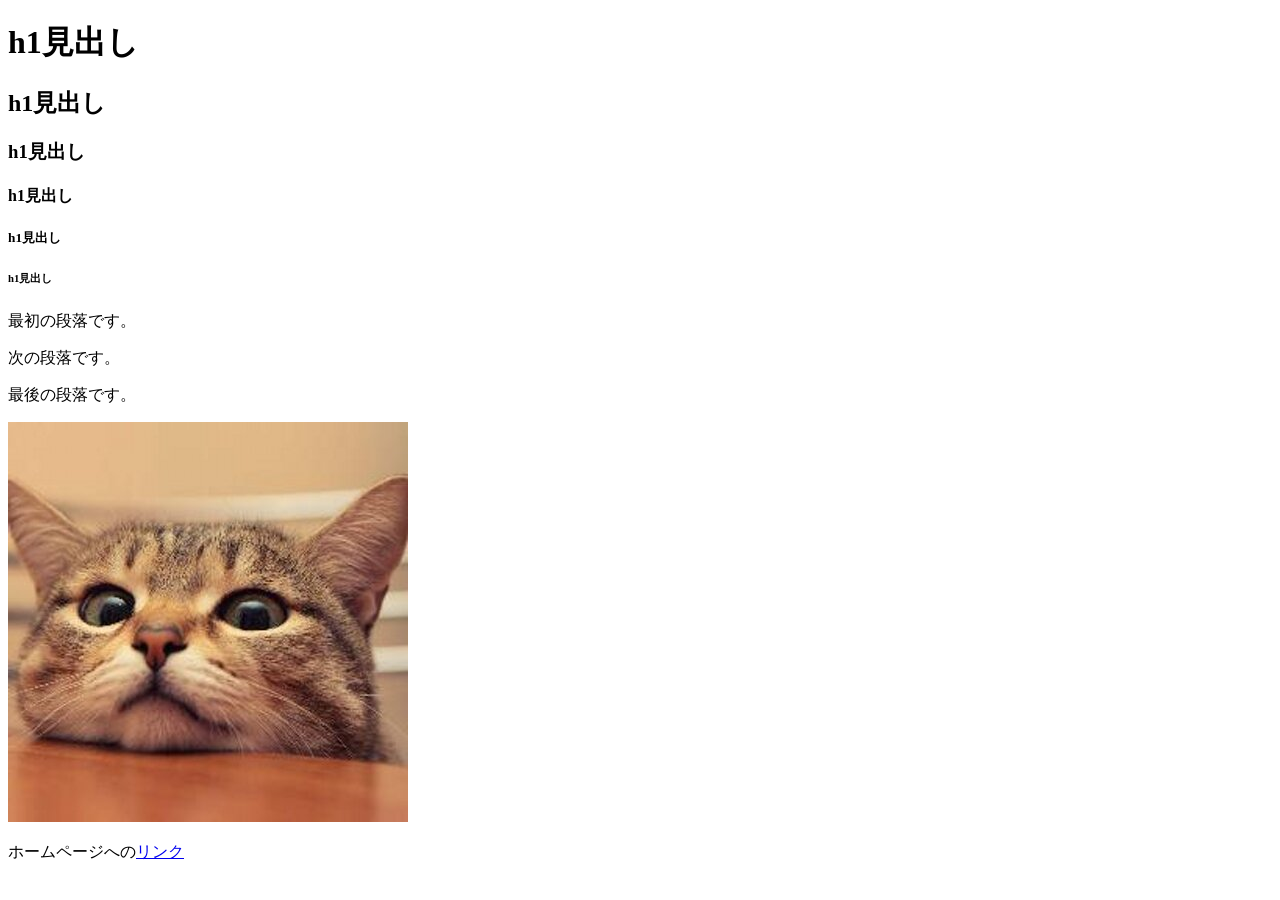
<file: enshu02.html>
<!-- 何を書こうが自由 -->
<!doctype html>
<html>
<head>
    <meta charset="utf-8">
    <title>演習１</title>
    </head>
    
<body>
    
    <h1>h1見出し</h1>
    <h2>h1見出し</h2>
    <h3>h1見出し</h3>
    <h4>h1見出し</h4>
    <h5>h1見出し</h5>
    <h6>h1見出し</h6>
    
    <p>最初の段落です。</p>
    <p>次の段落です。</p>
    <p>最後の段落です。</p>
    <p>
    <img src="images/01.jpeg" alt="ああああ">
    </p>
    
    <p>
    ホームページへの<a href="https://www.kurume-it.ac.jp/">リンク</a>
    </p>
    </body>
</html>
</file>
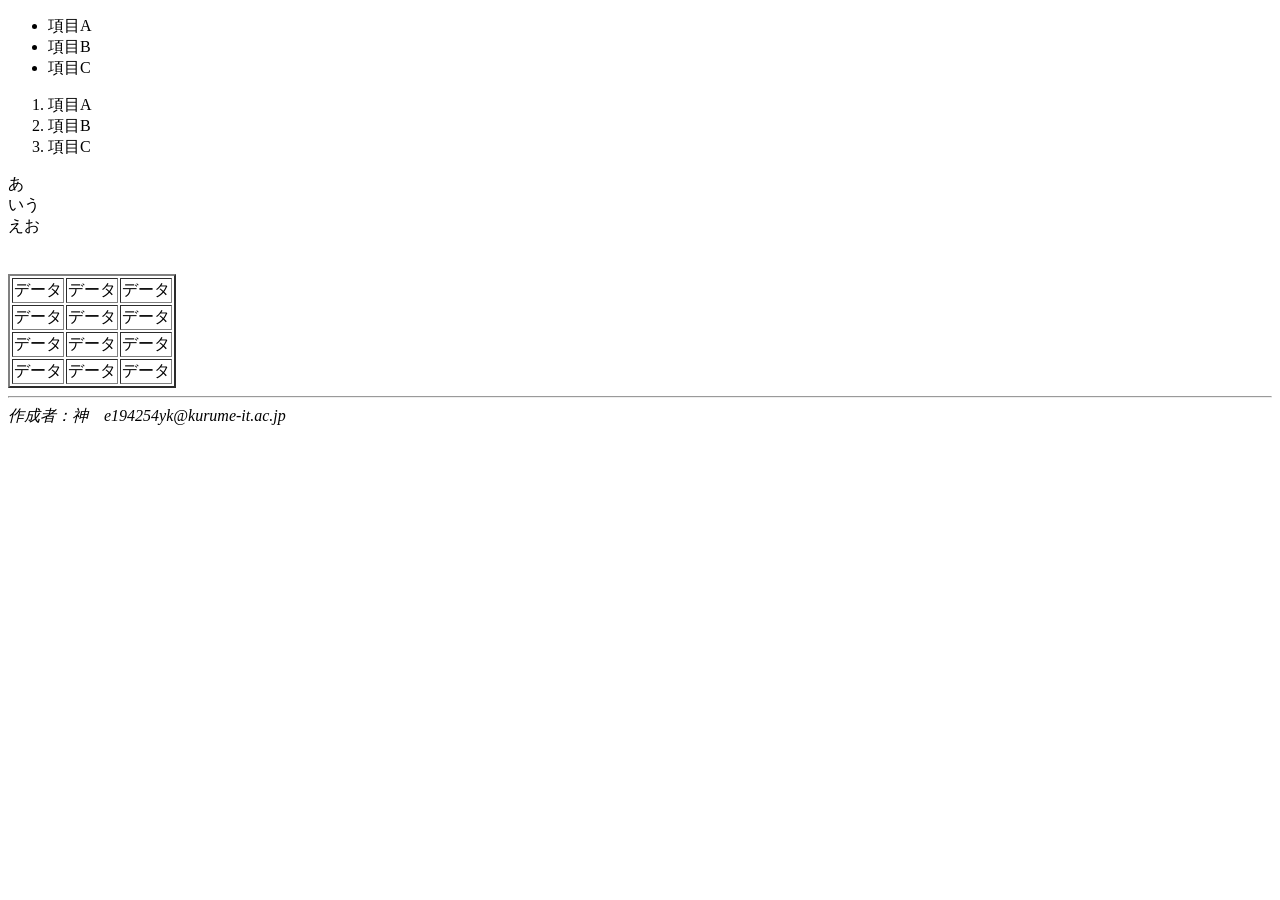
<file: enshu04.html>
<!-- 何を書こうが自由 -->
<!doctype html>
<html>
<head>
    <meta charset="utf-8">
    <title>タイトル</title>
    </head>
    
<body>
    <ul>
        <li>項目A</li>
        <li>項目B</li>
        <li>項目C</li>
    
    </ul>
     <ol>
        <li>項目A</li>
        <li>項目B</li>
        <li>項目C</li>
    
    </ol>
    <p>
    あ<br>いう<br>えお<br>
    </p>
    
    <table border = "2">
     <tr>
        　　<td>データ</td>
       　   <td>データ</td>
          　<td>データ</td>
     </tr>
    
     <tr>
         <td>データ</td>
       　   <td>データ</td>
          　<td>データ</td>
     </tr>
       
     <tr>
          <td>データ</td>
       　   <td>データ</td>
          　<td>データ</td>
   
     </tr>
        
     <tr>
          <td>データ</td>
       　   <td>データ</td>
          　<td>データ</td>
     </tr>
       </table>
    
    <hr>
    <address>作成者：神　e194254yk@kurume-it.ac.jp</address>
    
    </body>
</html>
</file>
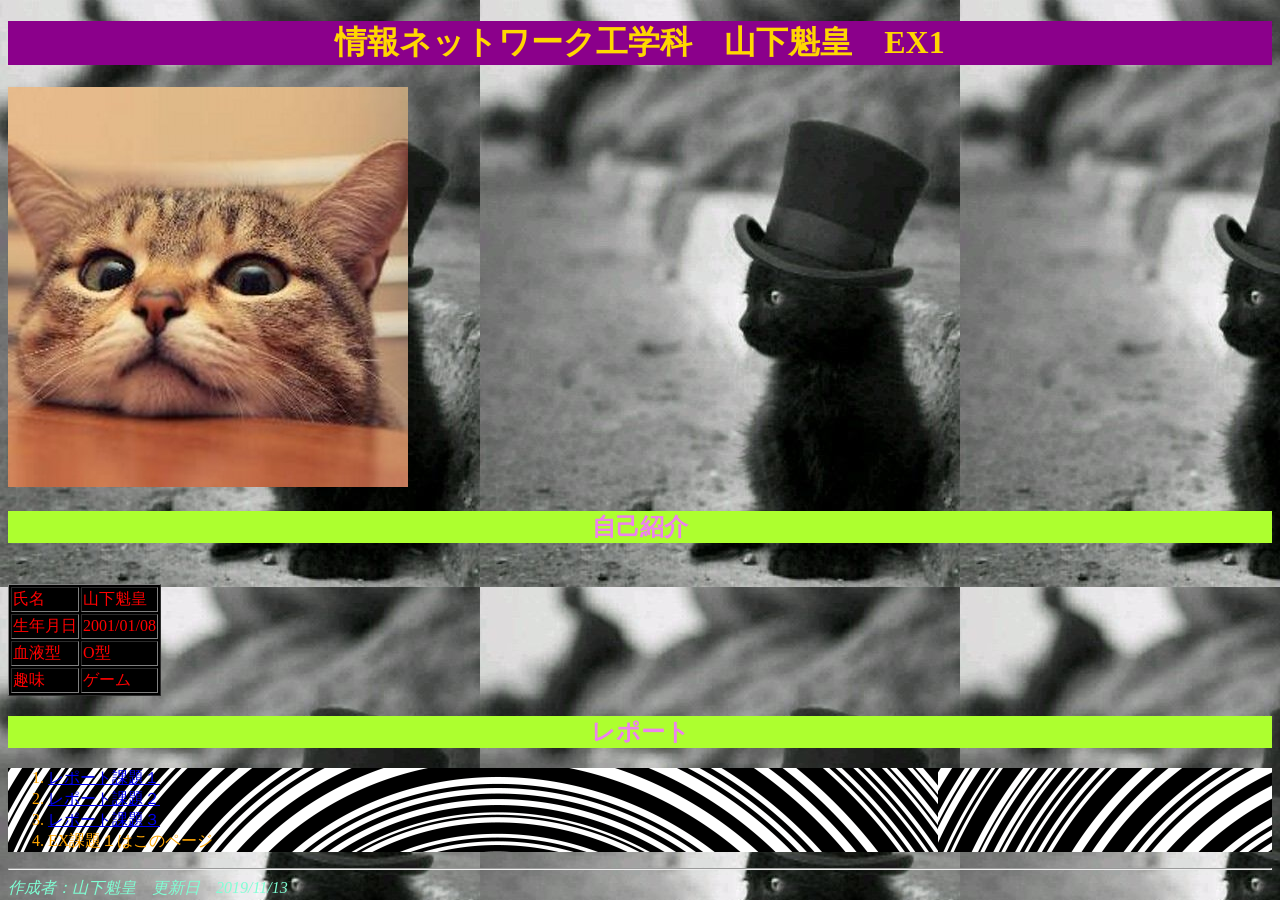
<file: ex1.html>
<!doctype html>
<html>
<head>
    <meta charset="utf-8">
    <title>EX課題１</title>
    <link rel="stylesheet" type="text/css" href="css/ex1.css">
    </head>
    
<body>
    <h1>情報ネットワーク工学科　山下魁皇　EX1</h1>
    <p>
    <img src="images/01.jpeg" alt="ああああ">
    </p>
    <h2>
    自己紹介
    </h2>
    <table border = "1">
     <tr>
        <td>氏名</td>
         　<td>山下魁皇</td>
     </tr>
    
     <tr>
         <td>生年月日</td>
       　   <td>2001/01/08</td>
     </tr>
       
     <tr>
          <td>血液型</td>
       　   <td>O型</td>
     </tr>
        
     <tr>
          <td>趣味</td>
       　   <td>ゲーム</td>
     </tr>
       </table>
    <h2>
    レポート
    </h2>
    <ol>
    <li>
    <a href="kadai1.html">レポート課題１</a>
        </li>
    <li>
    <a href="index.html">レポート課題２</a>
        </li>
    <li>
    <a href="kadai3.html">レポート課題３</a>
        </li>
    <li>
    EX課題１はこのページ
        </li>
    </ol>
    <!--　水平線　-->
    <hr>
    <address> 作成者：山下魁皇　更新日　2019/11/13 </address>
    
    </body>
</html>
</file>
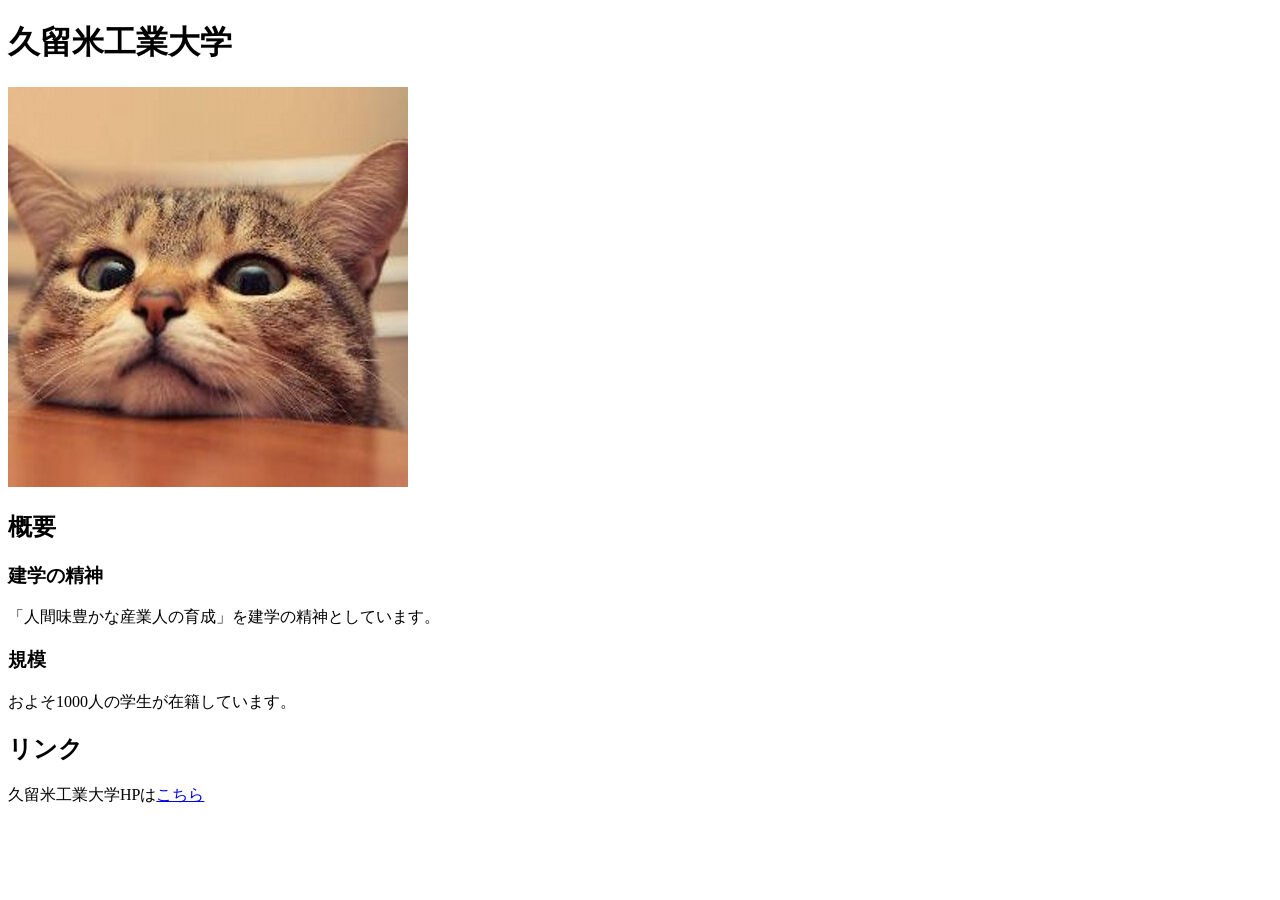
<file: kadai1.html>
<!-- 何を書こうが自由 -->
<!doctype html>
<html>
<head>
    <meta charset="utf-8">
    <title>課題１</title>
    </head>
<body>
    
    <h1>久留米工業大学</h1>
    <p>
    <img src="images/01.jpeg" alt="ああああ">
    </p>
    <h2>概要</h2>
    <h3>建学の精神</h3>
    <p>
    「人間味豊かな産業人の育成」を建学の精神としています。
    </p>
    <h3>規模</h3>
    <p>
    およそ1000人の学生が在籍しています。
    </p>
    <h2>リンク</h2>
    
    <p>
    久留米工業大学HPは<a href="https://www.kurume-it.ac.jp/">こちら</a>
    </p>
    </body>
</html>
</file>
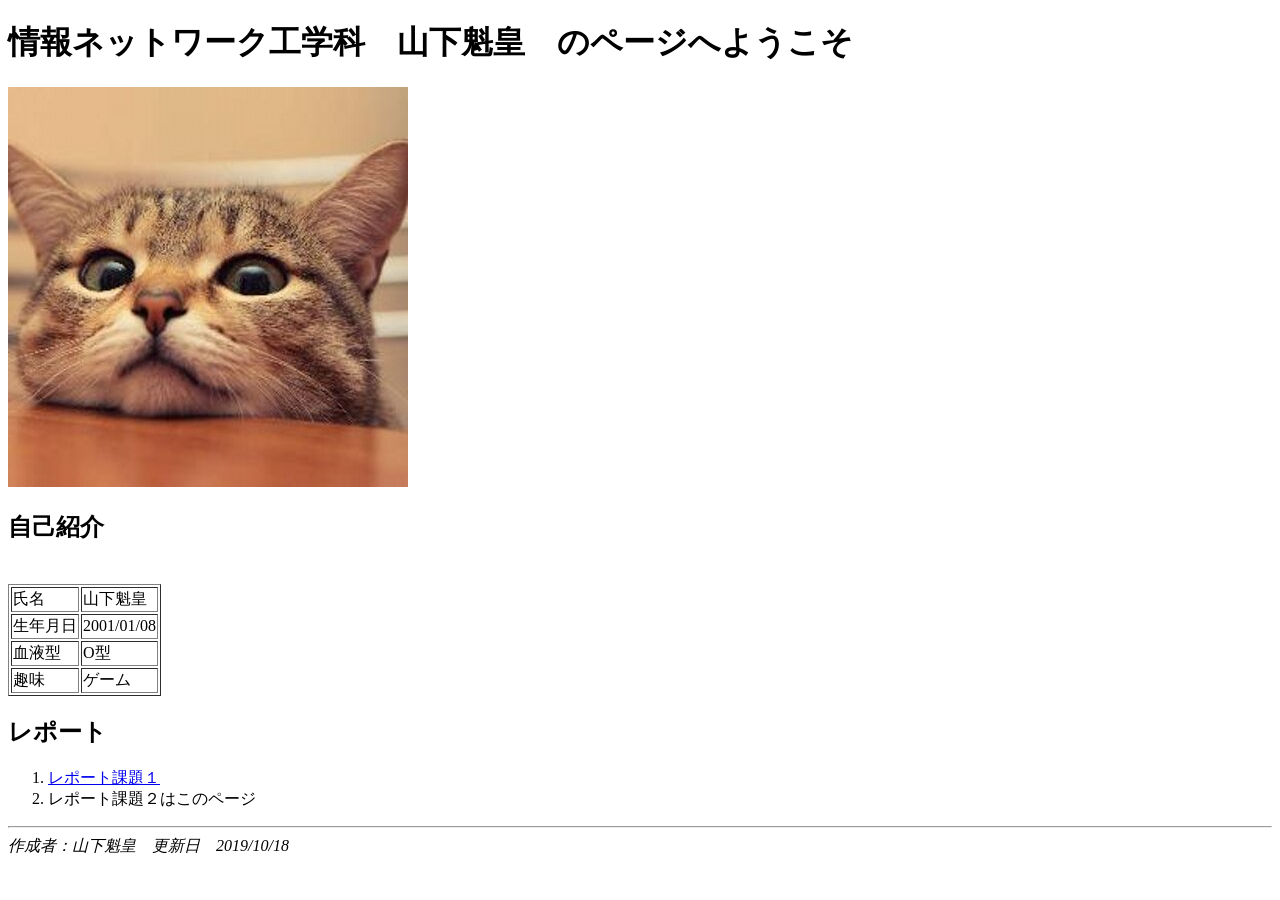
<file: kadai2.html>
<!doctype html>
<html>
<head>
    <meta charset="utf-8">
    <title>課題２</title>
    </head>
    
<body>
    <h1>情報ネットワーク工学科　山下魁皇　のページへようこそ</h1>
    <p>
    <img src="images/01.jpeg" alt="ああああ">
    </p>
    <h2>
    自己紹介
    </h2>
    <table border = "1">
     <tr>
        <td>氏名</td>
         　<td>山下魁皇</td>
     </tr>
    
     <tr>
         <td>生年月日</td>
       　   <td>2001/01/08</td>
     </tr>
       
     <tr>
          <td>血液型</td>
       　   <td>O型</td>
     </tr>
        
     <tr>
          <td>趣味</td>
       　   <td>ゲーム</td>
     </tr>
       </table>
    <h2>
    レポート
    </h2>
    <ol>
    <li>
    <a href="kadai1.html">レポート課題１</a>
        </li>
    <li>
    レポート課題２はこのページ
        </li>
    </ol>
    <!--　水平線　-->
    <hr>
    <address> 作成者：山下魁皇　更新日　2019/10/18 </address>
    
    </body>
</html>
</file>
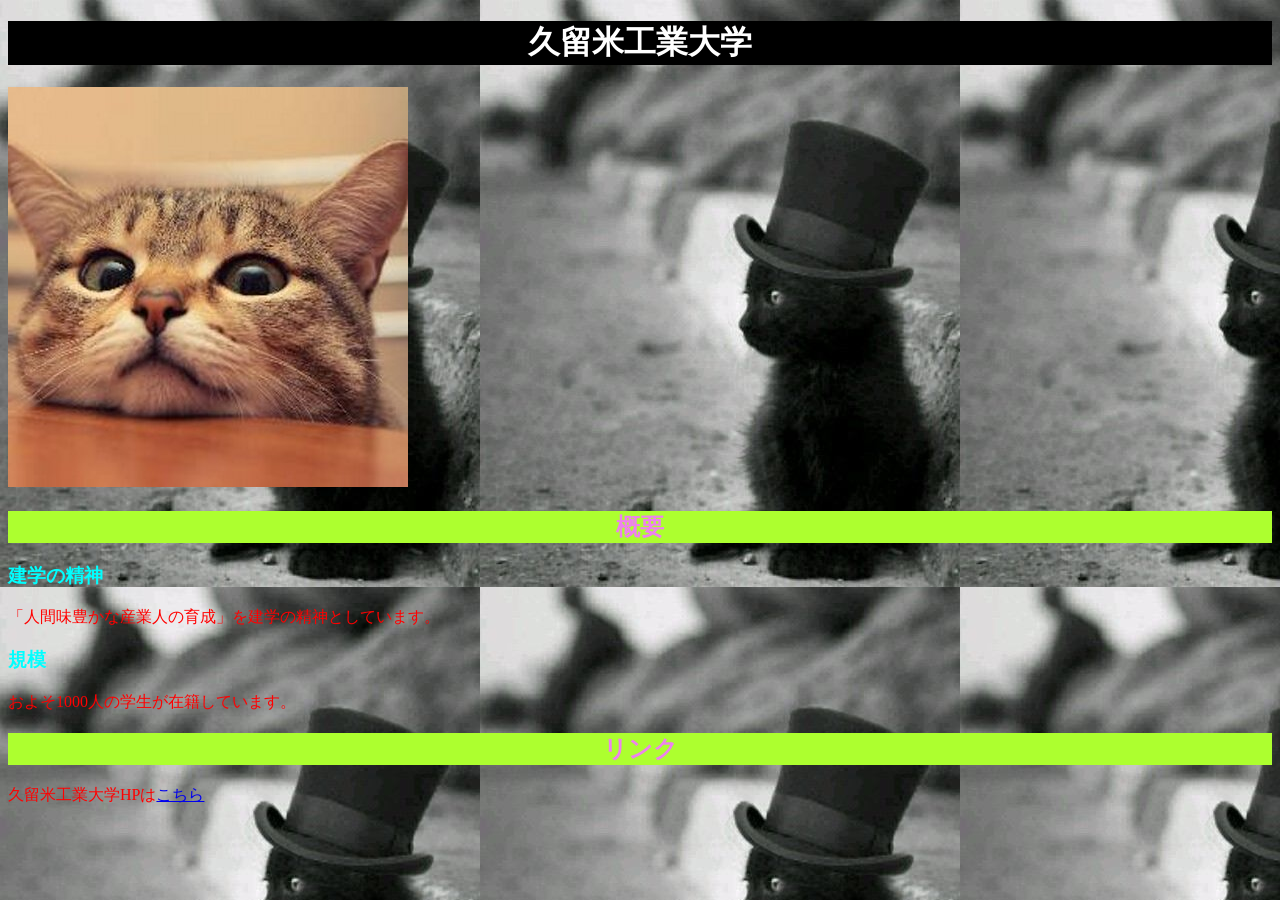
<file: kadai3.html>
<!-- 何を書こうが自由 -->
<!doctype html>
<html>
<head>
    <meta charset="utf-8">
    <title>課題3</title>
    <link rel="stylesheet" type="text/css" href="css/kadai3.css">
    </head>
<body>
    
    <h1>久留米工業大学</h1>
    <p>
    <img src="images/01.jpeg" alt="ああああ">
    </p>
    <h2>概要</h2>
    <h3>建学の精神</h3>
    <p>
    「人間味豊かな産業人の育成」を建学の精神としています。
    </p>
    <h3>規模</h3>
    <p>
    およそ1000人の学生が在籍しています。
    </p>
    <h2>リンク</h2>
    
    <p>
    久留米工業大学HPは<a href="https://www.kurume-it.ac.jp/">こちら</a>
    </p>
    </body>
</html>
</file>
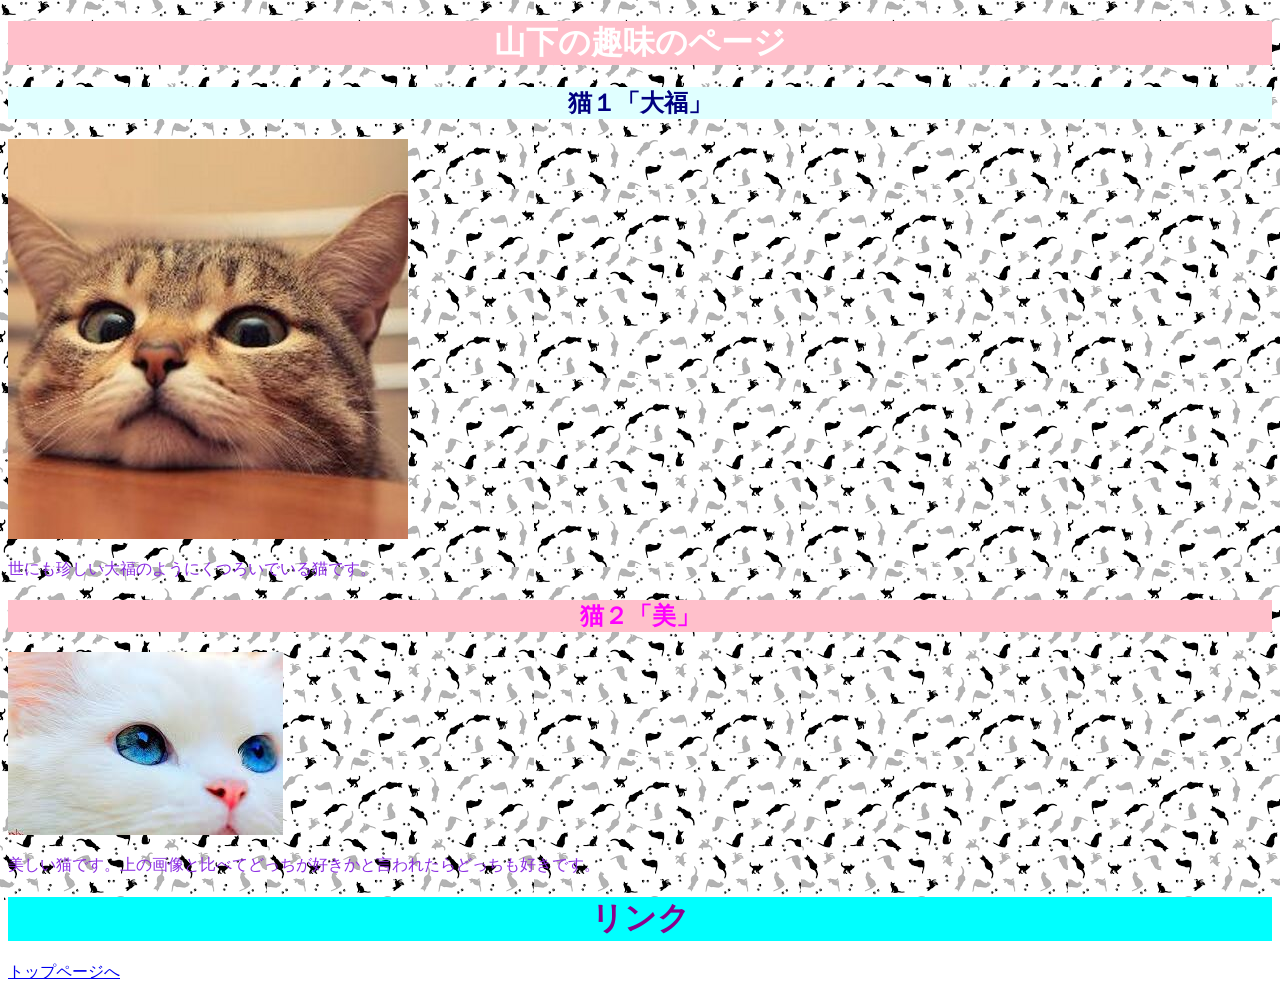
<file: kadai4.html>
<!-- 何を書こうが自由 -->
<!doctype html>
<html>
<head>
    <meta charset="utf-8">
    <title>課題4</title>
    <link rel="stylesheet" type="text/css" href="css/kadai4.css">
    </head>
<body>
    
    <h1 class="X">山下の趣味のページ</h1>
    <h2 class="A">猫１「大福」</h2>
    <p>
    <img src="images/01.jpeg" alt="ああああ">
    </p>
    <p>世にも珍しい大福のようにくつろいでいる猫です。</p>
    <h2 class="B">猫２「美」</h2>
    <p>
    <img src="images/utukusii.jfif" alt="ああああ">
    </p>
    <p>
    美しい猫です。上の画像と比べてどっちが好きかと言われたらどっちも好きです。
    </p>
    <h1 class="Y">リンク</h1>
    
    <p>
    <a href="index.html">トップページへ</a>
    </p>
    </body>
</html>
</file>
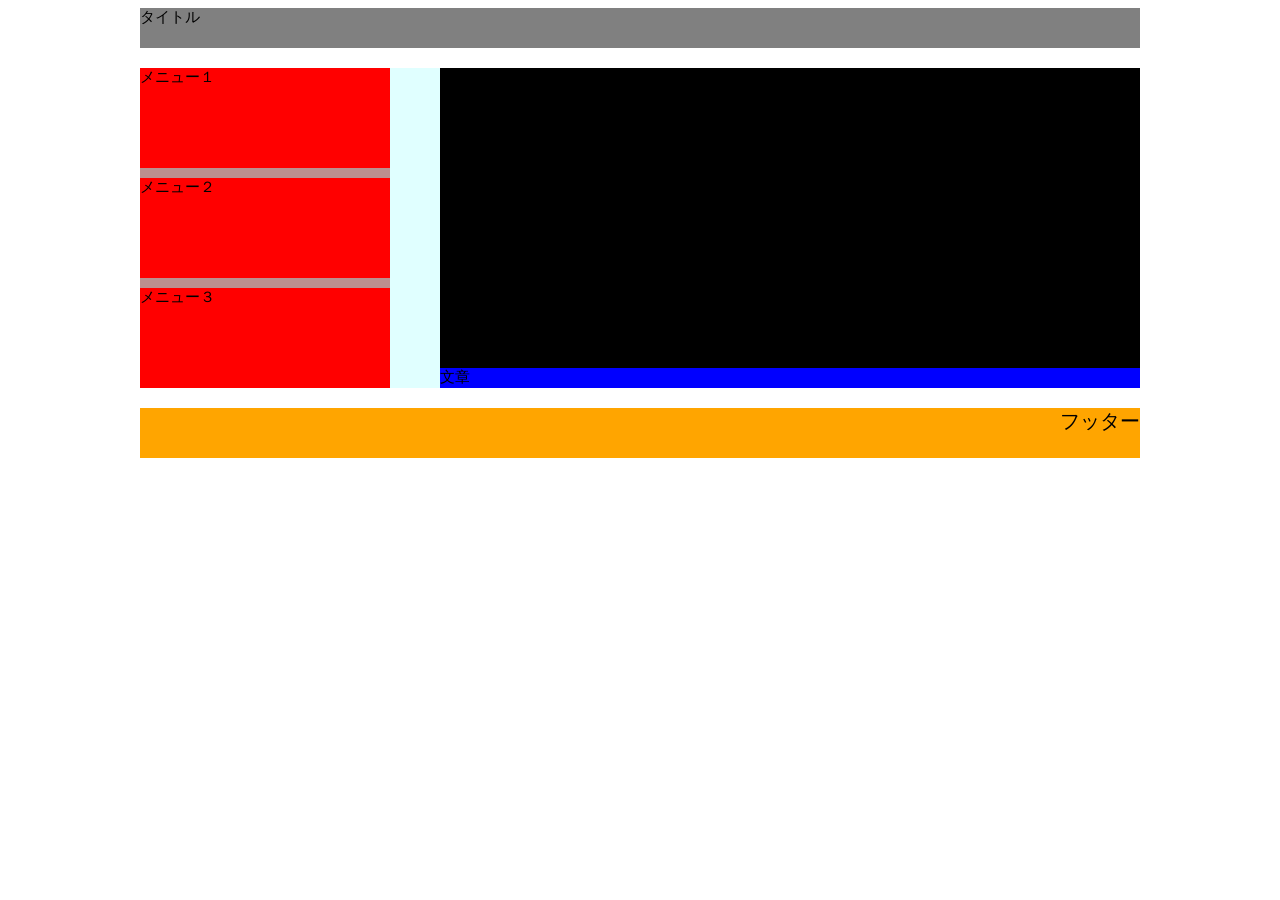
<file: kadai5.html>
<!doctype html>
<html>
<head>
    <meta charset="utf-8">
    <title>課題５</title>
   <link rel="stylesheet"type="text/css" href="css/kadai5.css">
</head>
<body>
    
    <div class="wrap">
        
    <div class="title">
        タイトル
    </div>
    
    <div class="gg">
        <div class = "menu">
            <div class = "menu1">
            メニュー１
            </div>
            <div class = "menu2">
            メニュー２
            </div>
            <div class = "menu3">
            メニュー３
            </div>
        </div>
       
        
        <div class = "image">
            
            <div class = "image1">
            画像
            </div>
            <div class = "bunsho">
             文章
            </div>
        </div>
    </div>
    <div class="footer">
        フッター
    </div>
    
    
    </body>
</html>
</file>
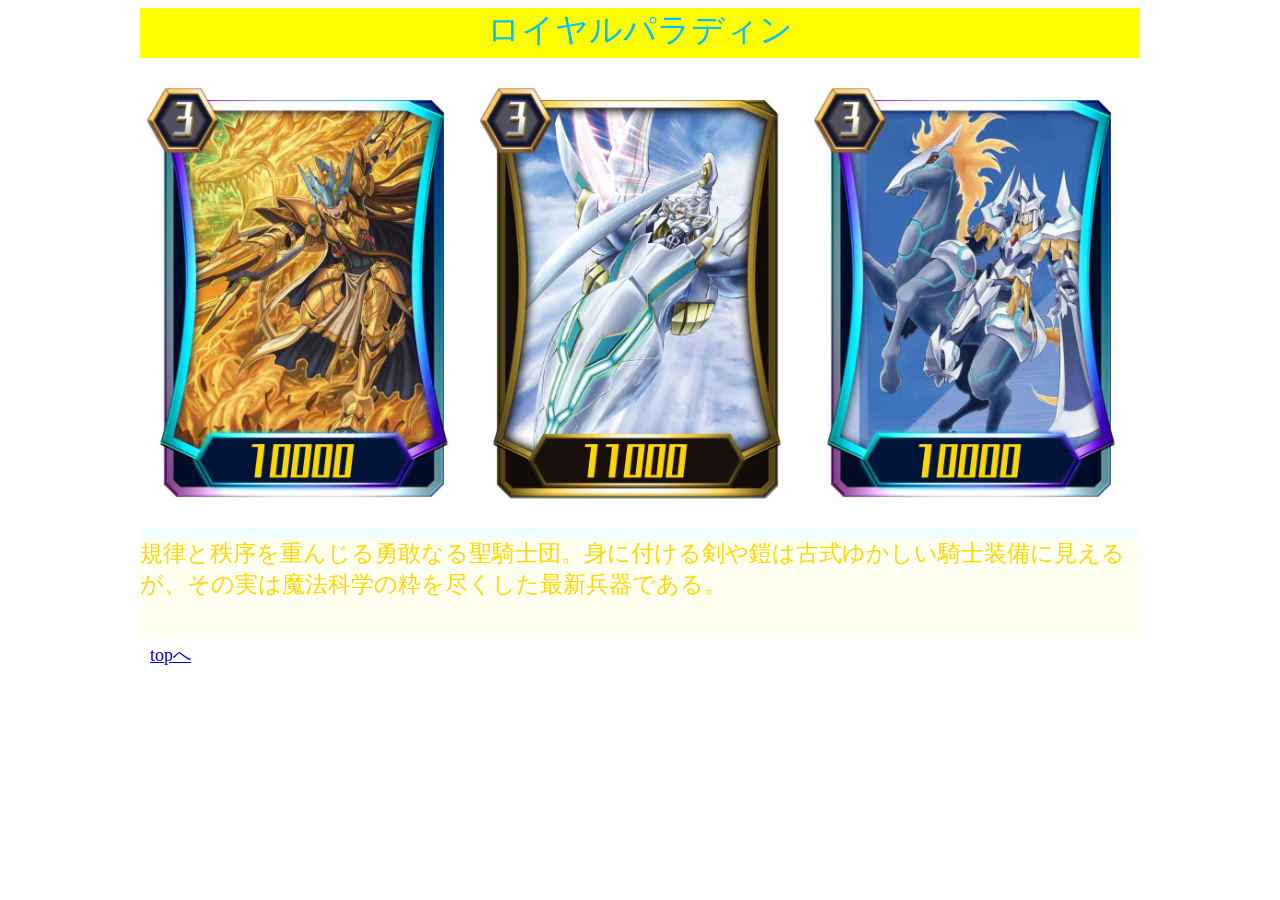
<file: page1.html>
<!doctype html>
<html>
<head>
    <meta charset="utf-8">
    <title>最終課題</title>
    <link rel="stylesheet"type="text/css" href="css/style.css">
    </head>
<body>
    
    <div class="wrap">
        
    <div class="title1">
        ロイヤルパラディン
        </div>
             <div class="gg1">
                <div class="lol1">
                    <div class="imagea-1">
                    </div>
                    <div class="imagea-2">
                    </div>
                    <div class="imagea-3">
                    </div>
                </div>
                 <div class="bun1">
                 規律と秩序を重んじる勇敢なる聖騎士団。身に付ける剣や鎧は古式ゆかしい騎士装備に見えるが、その実は魔法科学の粋を尽くした最新兵器である。
                 </div>
                 <div class = "footer1a">
                <a href="index.html">topへ</a>
            </div>
            </div>
        </div>
    </body>
</html>
</file>
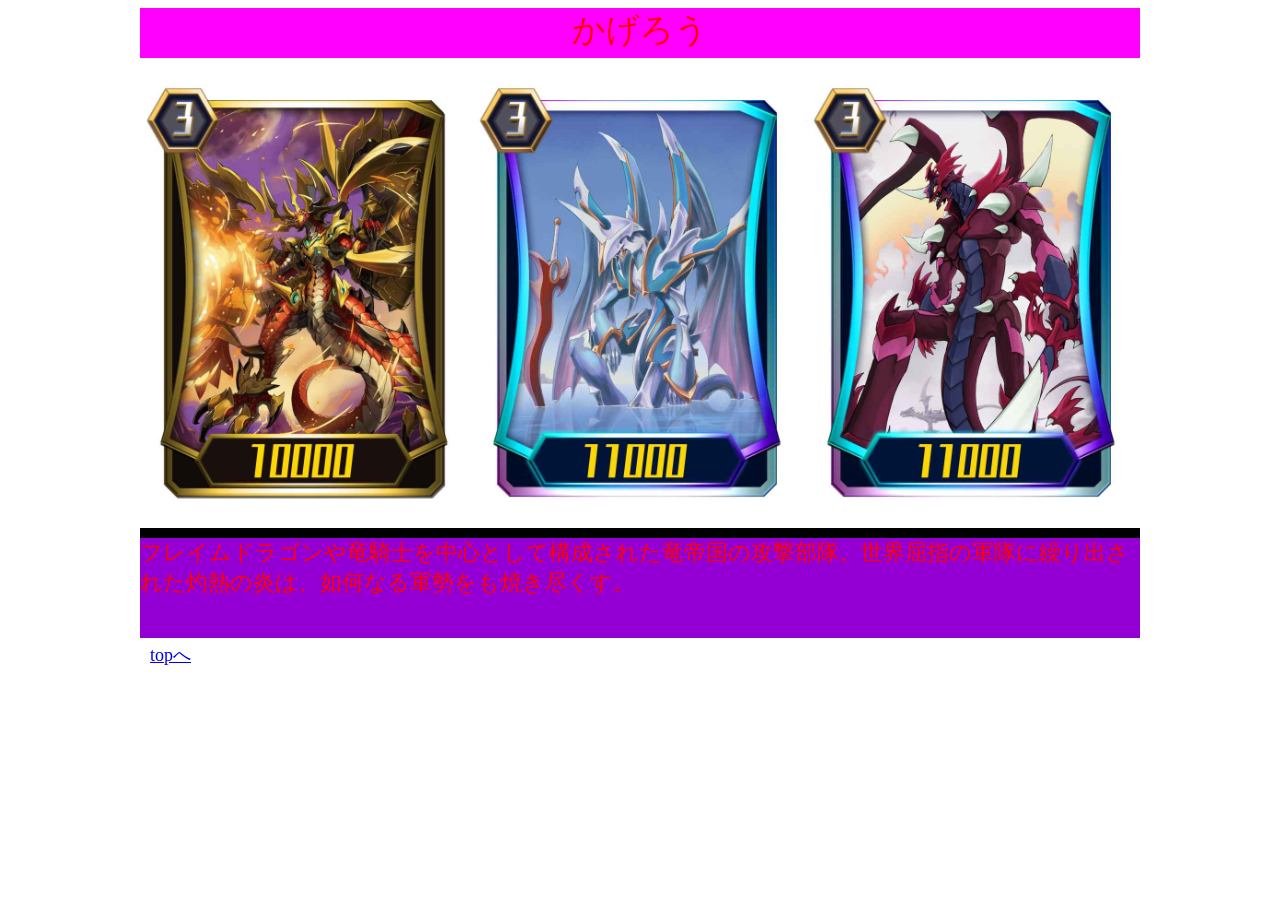
<file: page2.html>
<!doctype html>
<html>
<head>
    <meta charset="utf-8">
    <title>最終課題</title>
    <link rel="stylesheet"type="text/css" href="css/style.css">
    </head>
<body>
    
    <div class="wrap">
        
    <div class="title2">
        かげろう
        </div>
             <div class="gg2">
                <div class="lol2">
                    <div class="imageb-1">
                    </div>
                    <div class="imageb-2">
                    </div>
                    <div class="imageb-3">
                    </div>
                </div>
                 <div class="bun2">
                 フレイムドラゴンや竜騎士を中心として構成された竜帝国の攻撃部隊。世界屈指の軍隊に繰り出された灼熱の炎は、如何なる軍勢をも焼き尽くす。
                 </div>
                 <div class = "footer2a">
                <a href="index.html">topへ</a>
            </div>
            </div>
        </div>
    </body>
</html>
</file>
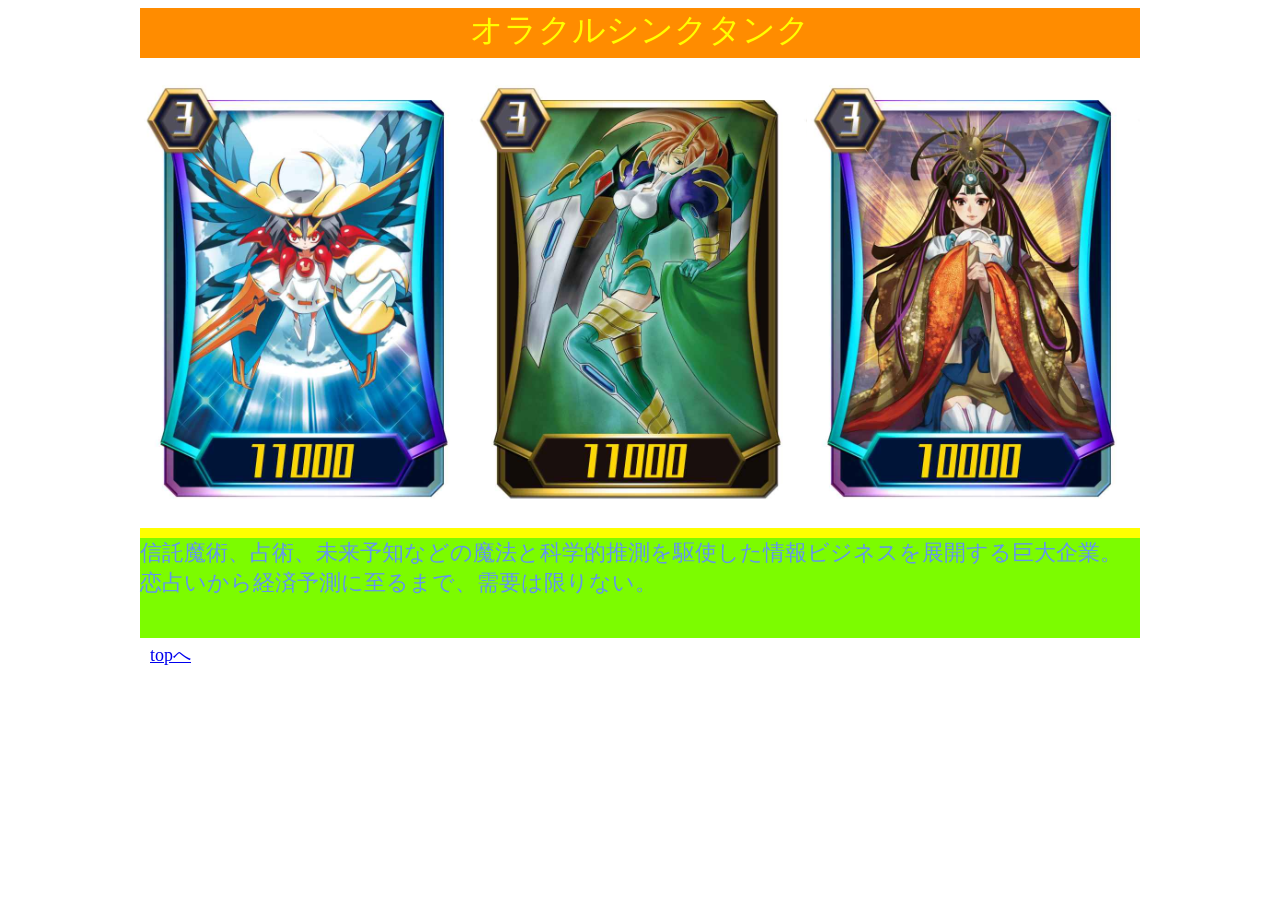
<file: page3.html>
<!doctype html>
<html>
<head>
    <meta charset="utf-8">
    <title>最終課題</title>
    <link rel="stylesheet"type="text/css" href="css/style.css">
    </head>
<body>
    
    <div class="wrap">
        
    <div class="title3">
        オラクルシンクタンク
        </div>
             <div class="gg3">
                <div class="lol3">
                    <div class="imagec-1">
                    </div>
                    <div class="imagec-2">
                    </div>
                    <div class="imagec-3">
                    </div>
                </div>
                 <div class="bun3">
                 信託魔術、占術、未来予知などの魔法と科学的推測を駆使した情報ビジネスを展開する巨大企業。恋占いから経済予測に至るまで、需要は限りない。
                 </div>
                 <div class = "footer3a">
                <a href="index.html">topへ</a>
            </div>
            </div>
        </div>
    </body>
</html>
</file>
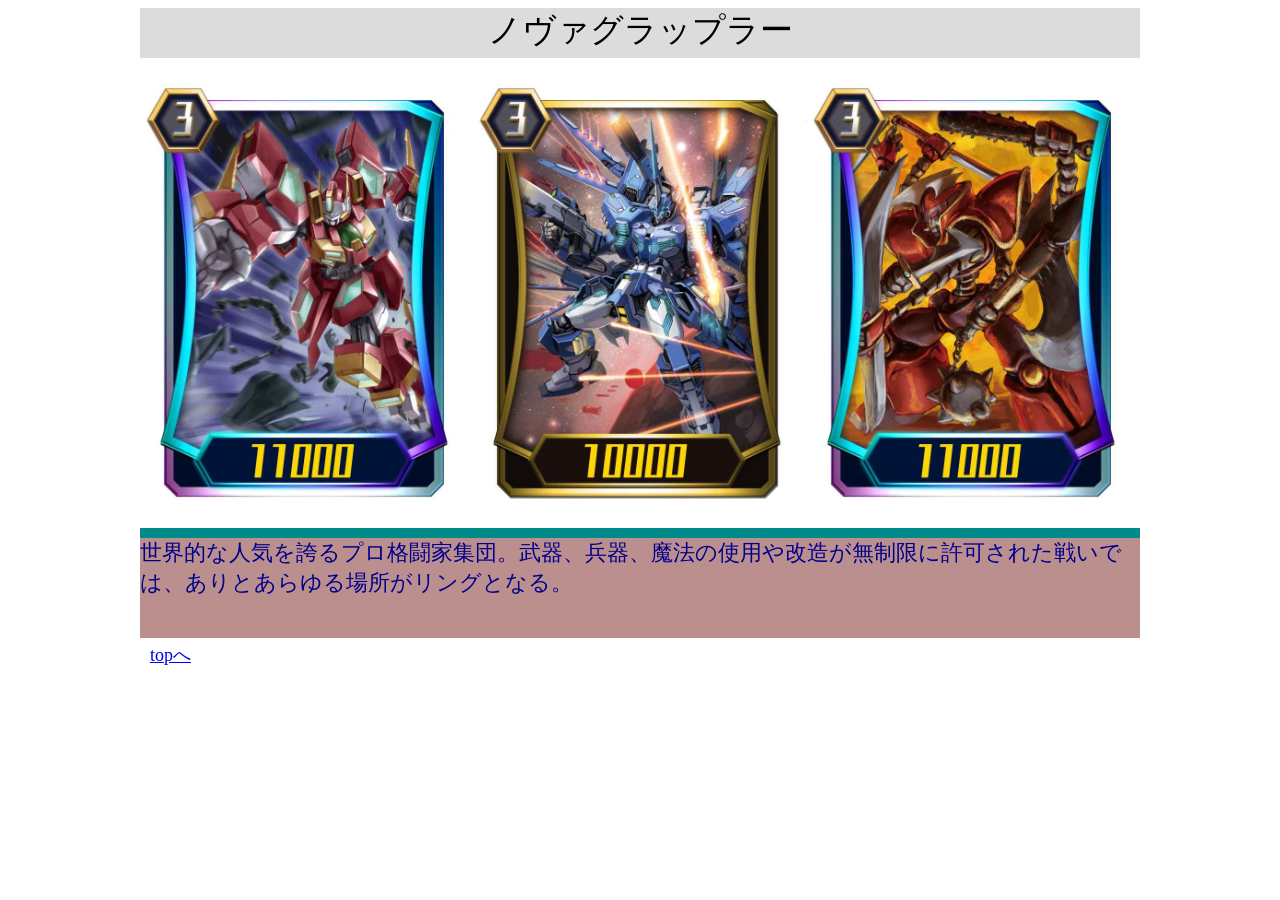
<file: page4.html>
<!doctype html>
<html>
<head>
    <meta charset="utf-8">
    <title>最終課題</title>
    <link rel="stylesheet"type="text/css" href="css/style.css">
    </head>
<body>
    
    <div class="wrap">
        
    <div class="title4">
        ノヴァグラップラー
        </div>
             <div class="gg4">
                <div class="lol4">
                    <div class="imaged-1">
                    </div>
                    <div class="imaged-2">
                    </div>
                    <div class="imaged-3">
                    </div>
                </div>
                 <div class="bun4">
                 世界的な人気を誇るプロ格闘家集団。武器、兵器、魔法の使用や改造が無制限に許可された戦いでは、ありとあらゆる場所がリングとなる。
                 </div>
                 <div class = "footer4a">
                <a href="index.html">topへ</a>
            </div>
            </div>
        </div>
    </body>
</html>
</file>
<file: css/ex1.css>
h1{
    color: gold;
    font-family: "Impact";
    text-align: center;
    background-color: darkmagenta;
}
h2{
    color:violet;
    font-family: "Impact";
    text-align: center;
    background-color: greenyellow;
}
table{
    background-color : black;
    color : #ff0000;
}
ol{
    color: orange;
    background-image:url("../images/guwan.png");
    background-position : bottom top;
}
address{
    color: aquamarine;
}
body{
    background-image:url("../images/original.jpg");
    background-attachment: fixed;
}
</file>
<file: css/kadai3.css>
h1{
    color:white;
    font-family: "Impact";
    text-align: center;
    background-color: black;
}
h2{
    color:violet;
    font-family: "Impact";
    text-align: center;
    background-color: greenyellow;
}
h3{
    color:aqua;
    font-family: "Impact";
}
p{
    color:red;
}

body{
    background-image:url("../images/original.jpg");
    background-attachment: fixed;
}
</file>
<file: css/kadai4.css>
h1.X{
    color:white;
    font-family: "Impact";
    text-align: center;
    background-color: pink;
}
h1.Y{
    color:darkmagenta;
    font-family: "Impact";
    text-align: center;
    background-color: aqua;
}
h2.A{
    color:navy;
    font-family: "Impact";
    text-align: center;
    background-color: lightcyan;
}
h2.B{
    color:fuchsia;
    font-family: "Impact";
    text-align: center;
    background-color:pink;
}
p{
    color:blueviolet;
}

body{
    background-image:url("../images/nekohaikei.png");
    background-attachment: fixed;
}
</file>
<file: css/kadai5.css>
div.wrap{
width : 1000px;
margin : 0px auto;
}

div.title{
    width: 1000px;
    height: 40px;
    background-color: gray;
    font-size: 15px;
    margin-bottom: 20px;
}

div.menu{
    display: inline-block;
    vertical-align:top;
    width: 250px;
    height: 320px;
    background-color: rosybrown;
   font-size:15px;
}


div.menu1{
    width: 250px;
    height: 100px;
    background-color: red;
    margin-bottom: 10px;
}
div.menu2{
    width: 250px;
    height: 100px;
    background-color: red;
    margin-bottom: 10px;
    
}
div.menu3{
    width: 250px;
    height: 100px;
    background-color: red;
    margin-bottom: 10px;
    
}
div.image{
    display: inline-block;
    width: 700px;
    height: 320px;
    font-size: 15px;
    margin-left: 50px;
    background-color: aquamarine;
}
div.image1{
    width: 700px;
    height: 300px;
    font-size: 15px;
    background-color: black;
}
div.bunsho{
    width: 700px;
    height: 20px;
    background-color: blue;
}
div.footer{
    width: 1000px;
    height: 50px;
    background-color: orange;
    text-align: right;
    font-size: 20px;
    margin-top: 20px;
}
div.gg{
    font-size: 0;
    width: 1000px;
    height:320px;
    background-color: lightcyan;
}
</file>
<file: css/style.css>
div.wrap{
width : 1000px;
margin : 0px auto;
}

div.title{
    width: 1000px;
    height: 50px;
    color: cornflowerblue;
    text-align: center;
    font-family: "Impact";
    background-color: deeppink;
    font-size: 33px;
    margin-bottom: 20px;
}
div.menu{
    display: inline-block;
    vertical-align:top;
    width: 250px;
    height: 650px;
    background-color: rosybrown;
   font-size:15px;
}
div.menu1{
    width: 250px;
    height: 155px;
    background-color: red;
    margin-bottom: 10px;
    text-align: center;
    font-size: 20px;
    background-image:url("../images/roiyaru.jpg");
    background-size:cover;
}
div.menu2{
    width: 250px;
    height: 155px;
    background-color: red;
    margin-bottom: 10px;
    text-align: center;
    font-size: 20px;
    background-image:url("../images/kagero.jpg");
    background-size:cover;
}
div.menu3{
    width: 250px;
    height: 155px;
    background-color: red;
    margin-bottom: 10px;
    text-align: center;
    font-size: 20px;
    background-image:url("../images/orakuru.jpg");
    background-size:cover;
}
div.menu4{
    width: 250px;
    height: 155px;
    background-color: red;
    margin-bottom: 10px;
    text-align: center;
    font-size: 20px;
    background-image:url("../images/nova.jpg");
    background-size:cover;
}
div.image{
    display: inline-block;
    
    width: 700px;
    height: 650px;
    font-size: 15px;
    margin-left: 50px;
    background-color: lightskyblue;
}
div.image1{
    width: 700px;
    height: 300px;
    font-size: 15px;
    background-image:url("../images/vanguard.jpg");
    background-position : center;
}
div.bunsho1{
    width: 700px;
    height: 50px;
    font-size: 18.3px;
    color:aquamarine;
    font-family: "Impact";
    background-image: url("../images/star.jfif");
    margin-bottom: 0;
}
div.image2{
    width: 700px;
    height: 260px;
    font-size: 15px;
    background-image:url("../images/zzz.png");
    background-position : center;
}
div.bunsho2{
    color: yellow;
    font-size: 22px;
    width: 700px;
    height: 40px;
    background-color: blue;
    background-image:url("../images/hono.jpg");
    background-position : center;
    margin-bottom: 10px;
}
div.footer{
    width: 1000px;
    height: 23px;
    background-color: aquamarine;
    text-align:end;
    font-size: 15px;
    margin-top: 10px;
    color: darkslateblue;
}
div.gg{
    font-size: 0;
    width: 1000px;
    height:650px;
    background-image:url("../images/gg.jpg");
    background-size: contain
}



div.title1{
    width: 1000px;
    height: 50px;
    color: deepskyblue;
    text-align: center;
    font-family: "Impact";
    background-color: yellow;
    font-size: 33px;
    margin-bottom: 20px;
}
div.gg1{
    font-size: 0;
    width: 1000px;
    height:550px;
    background-color: azure;
}
div.lol1{
    width: 1000px;
    height:450px;
    background-color: aquamarine;
}
div.imagea-1{
    display: inline-block;
    vertical-align:top;
    width: 333px;
    height:450px;
    background-image:url("../images/garu.jpg");
    background-size: contain
}
div.imagea-2{
    display: inline-block;
    vertical-align:top;
    width: 334px;
    height:450px;
    background-image:url("../images/hara.jpg");
    background-size: contain
}
div.imagea-3{
    display: inline-block;
    vertical-align:top;
    width: 333px;
    height:450px;
    background-image:url("../images/aru.jpg");
    background-size: contain
}
div.bun1{
    font-size: 23px;
    width: 1000px;
    height:100px;
    background-color: ivory;
    margin-top: 10px;
    color: gold;
}
div.footer1a{
    font-size: 18px;
    width: 1000px;
    height:100px;
    margin-top: 5px;
    margin-left: 10px;
}


div.title2{
    width: 1000px;
    height: 50px;
    color: red;
    text-align: center;
    font-family: "Impact";
    background-color: magenta;
    font-size: 33px;
    margin-bottom: 20px;
}
div.gg2{
    font-size: 0;
    width: 1000px;
    height:550px;
    background-color: black;
}
div.lol2{
    width: 1000px;
    height:450px;
    background-color: aquamarine;
}
div.imageb-1{
    display: inline-block;
    vertical-align:top;
    width: 333px;
    height:450px;
    background-image:url("../images/anba.jpg");
    background-size: contain
}
div.imageb-2{
    display: inline-block;
    vertical-align:top;
    width: 334px;
    height:450px;
    background-image:url("../images/texia.jpg");
    background-size: contain
}
div.imageb-3{
    display: inline-block;
    vertical-align:top;
    width: 333px;
    height:450px;
    background-image:url("../images/mokusiroku.jpg");
    background-size: contain
}
div.bun2{
    font-size: 22px;
    width: 1000px;
    height:100px;
    background-color: darkviolet;
    margin-top: 10px;
    color: red;
}
div.footer2a{
    font-size: 18px;
    width: 1000px;
    height:100px;
    margin-top: 5px;
    margin-left: 10px;
}


div.title3{
    width: 1000px;
    height: 50px;
    color: yellow;
    text-align: center;
    font-family: "Impact";
    background-color: darkorange;
    font-size: 33px;
    margin-bottom: 20px;
}
div.gg3{
    font-size: 0;
    width: 1000px;
    height:550px;
    background-color: yellow;
}
div.lol3{
    width: 1000px;
    height:450px;
    background-color: aquamarine;
}
div.imagec-1{
    display: inline-block;
    vertical-align:top;
    width: 333px;
    height:450px;
    background-image:url("../images/tukuyomi.jpg");
    background-size: contain
}
div.imagec-2{
    display: inline-block;
    vertical-align:top;
    width: 334px;
    height:450px;
    background-image:url("../images/inpe.jpg");
    background-size: contain
}
div.imagec-3{
    display: inline-block;
    vertical-align:top;
    width: 333px;
    height:450px;
    background-image:url("../images/ama.jpg");
    background-size: contain
}
div.bun3{
    font-size: 22px;
    width: 1000px;
    height:100px;
    background-color: lawngreen;
    margin-top: 10px;
    color: cornflowerblue;
}
div.footer3a{
    font-size: 18px;
    width: 1000px;
    height:100px;
    margin-top: 5px;
    margin-left: 10px;
}


div.title4{
    width: 1000px;
    height: 50px;
    color: black;
    text-align: center;
    font-family: "Impact";
    background-color: gainsboro;
    font-size: 33px;
    margin-bottom: 20px;
}
div.gg4{
    font-size: 0;
    width: 1000px;
    height:550px;
    background-color: darkcyan;
}
div.lol4{
    width: 1000px;
    height:450px;
    background-color: darkcyan;
}
div.imaged-1{
    display: inline-block;
    vertical-align:top;
    width: 333px;
    height:450px;
    background-image:url("../images/rai.jpg");
    background-size: contain
}
div.imaged-2{
    display: inline-block;
    vertical-align:top;
    width: 334px;
    height:450px;
    background-image:url("../images/toto.jpg");
    background-size: contain
}
div.imaged-3{
    display: inline-block;
    vertical-align:top;
    width: 333px;
    height:450px;
    background-image:url("../images/asyu.jpg");
    background-size: contain
}
div.bun4{
    font-size: 22px;
    width: 1000px;
    height:100px;
    background-color: rosybrown;
    margin-top: 10px;
    color: darkblue;
}
div.footer4a{
    font-size: 18px;
    width: 1000px;
    height:100px;
    margin-top: 5px;
    margin-left: 10px;
}
</file>
